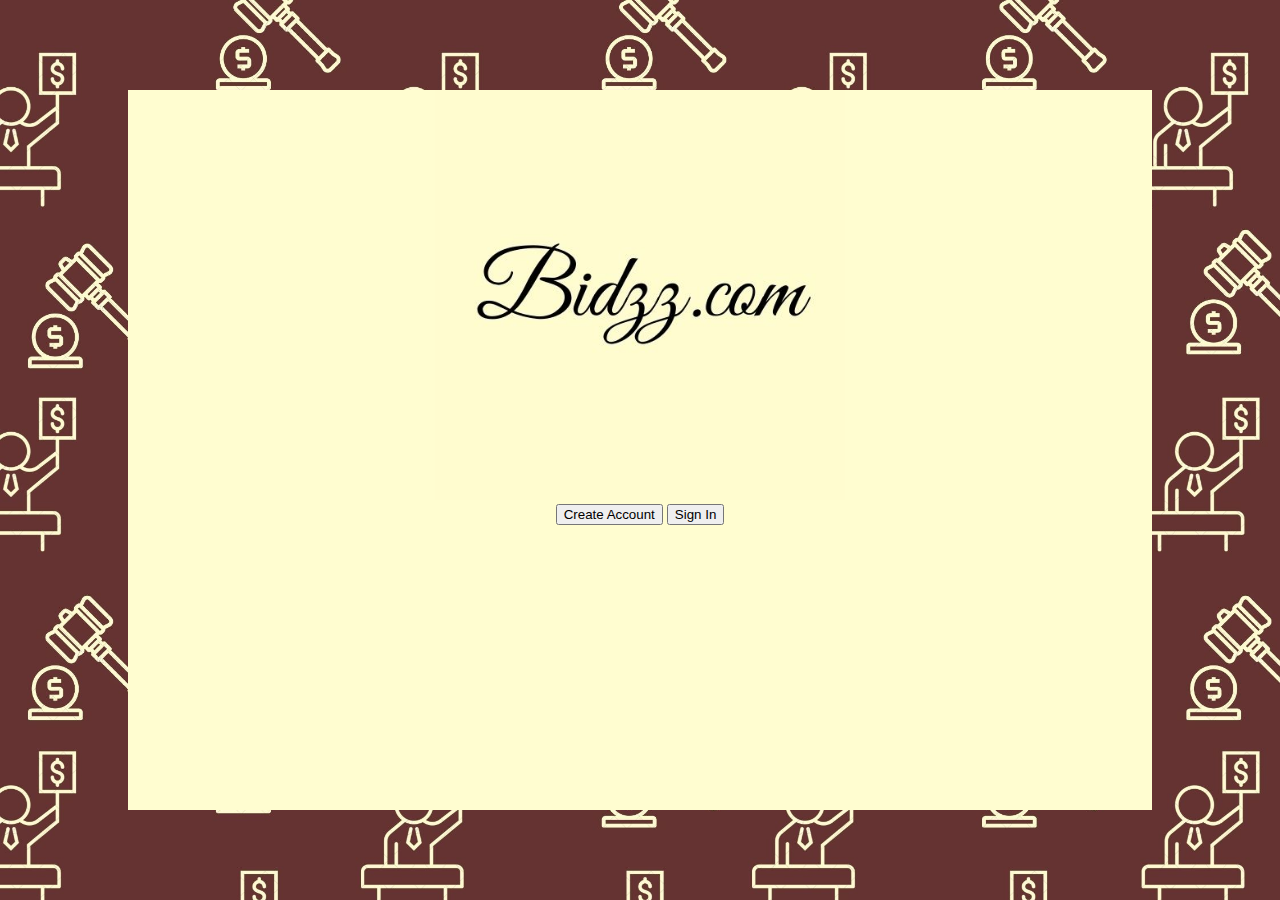
<file: Product Bidding System/Bidzzfinal_code/index.html>
<!DOCTYPE html>
<html>
<head>
<meta name="viewport" content="width=device-width, initial-scale=1.0">
<title>Bidzz.com</title>
<link rel="stylesheet" type="text/css" href="bgstyle.css">
</head>
<body>
<center>
<div class="ma">
<img src="Bidzz logo.jpg" alt="Bidzz.com logo" width="40%"><br>
<button onclick="location.href='createaccount.php'">Create Account</button>
<button onclick="location.href='signin.php'">Sign In</button>
<br>
<br>
</div> 
</center>
</body>
</html>
</file>
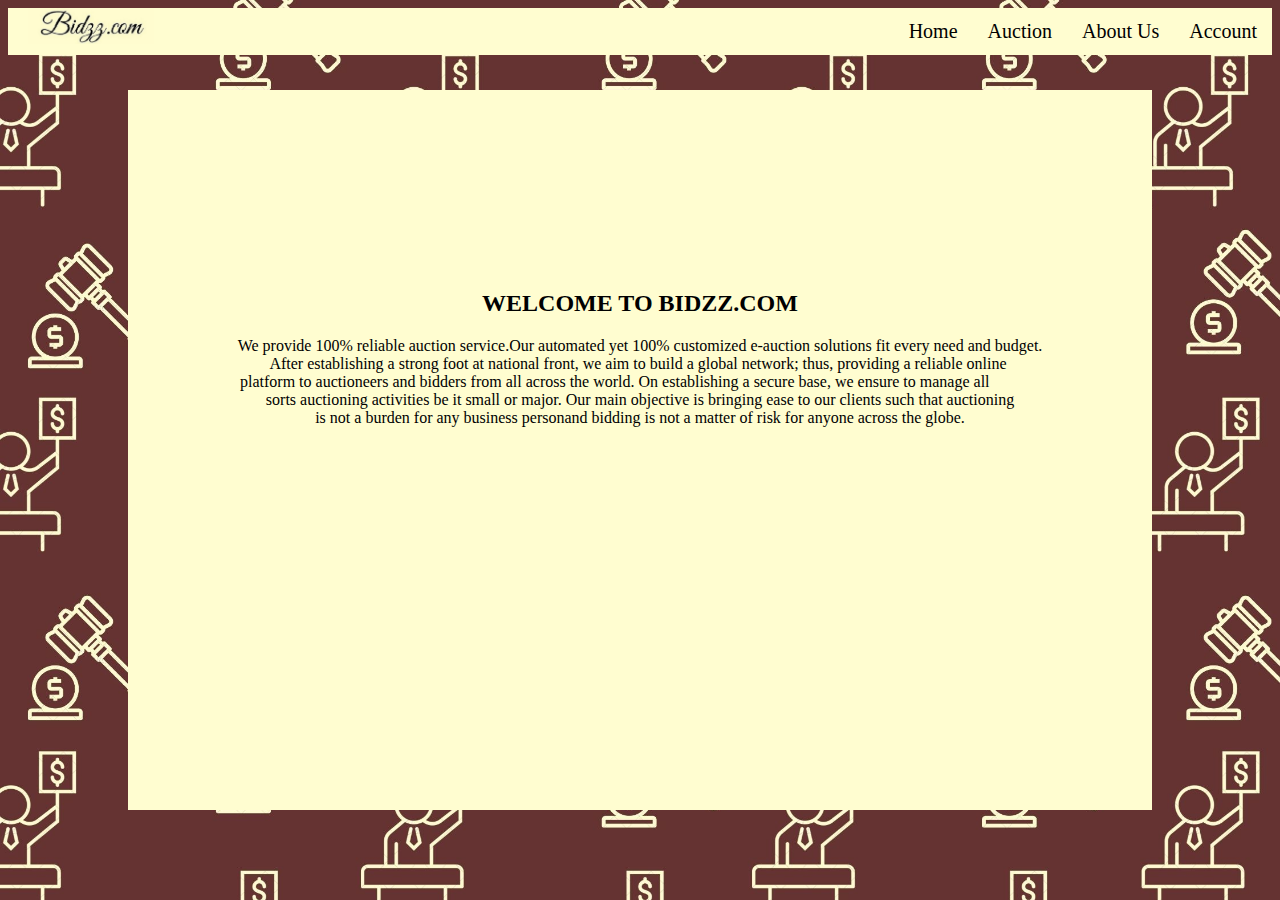
<file: Product Bidding System/Bidzzfinal_code/aboutus.html>
<html>
    <head>
        <title>ABOUT US</title>
		<link rel="stylesheet" type="text/css" href="bgstyle.css">
		<link rel="stylesheet" type="text/css" href="navigation.css">
    </head>
    <body>
	<header>
	<div class="navbar">
	<img class="logo" src="Bidzz.jpg" alt="Bidzz">
	<div class="dd">
		<button class="dbt">Account</button>
		<div class="dd-content" style="right:0;">
		<a href="profile.php">My Profile</a>
		<a href="mypro.php">My Products</a>
		<a href="bidproducts.php">Bidded Products</a>
		<a href="logout.html">Log Out</a>
		</div>
	</div>	
	<a href="aboutus.html">About Us</a>
	<div class="dd">
		<button class="dbt">Auction</button>
		<div class="dd-content">
		<a href="addpro.php">Add Products</a>
		<a href="delpro.php">Delete Products</a>
		</div>
	</div>
	<a href="home.html">Home</a>	
	</div>
	</header>
	
	<div class="ma">
	<br><br><br><br><br><br><br><br><br><br>
	
        <h2 align="center" >WELCOME TO BIDZZ.COM</h2>
		<pre align="center" style="font-family:verdana;">
We provide 100% reliable auction service.Our automated yet 100% customized e-auction solutions fit every need and budget.
After establishing a strong foot at national front, we aim to build a global network; thus, providing a reliable online 
platform to auctioneers and bidders from all across the world. On establishing a secure base, we ensure to manage all		
sorts auctioning activities be it small or major. Our main objective is bringing ease to our clients such that auctioning
is not a burden for any business personand bidding is not a matter of risk for anyone across the globe.
    </pre>
	</div>
	</body>
</html>
</file>
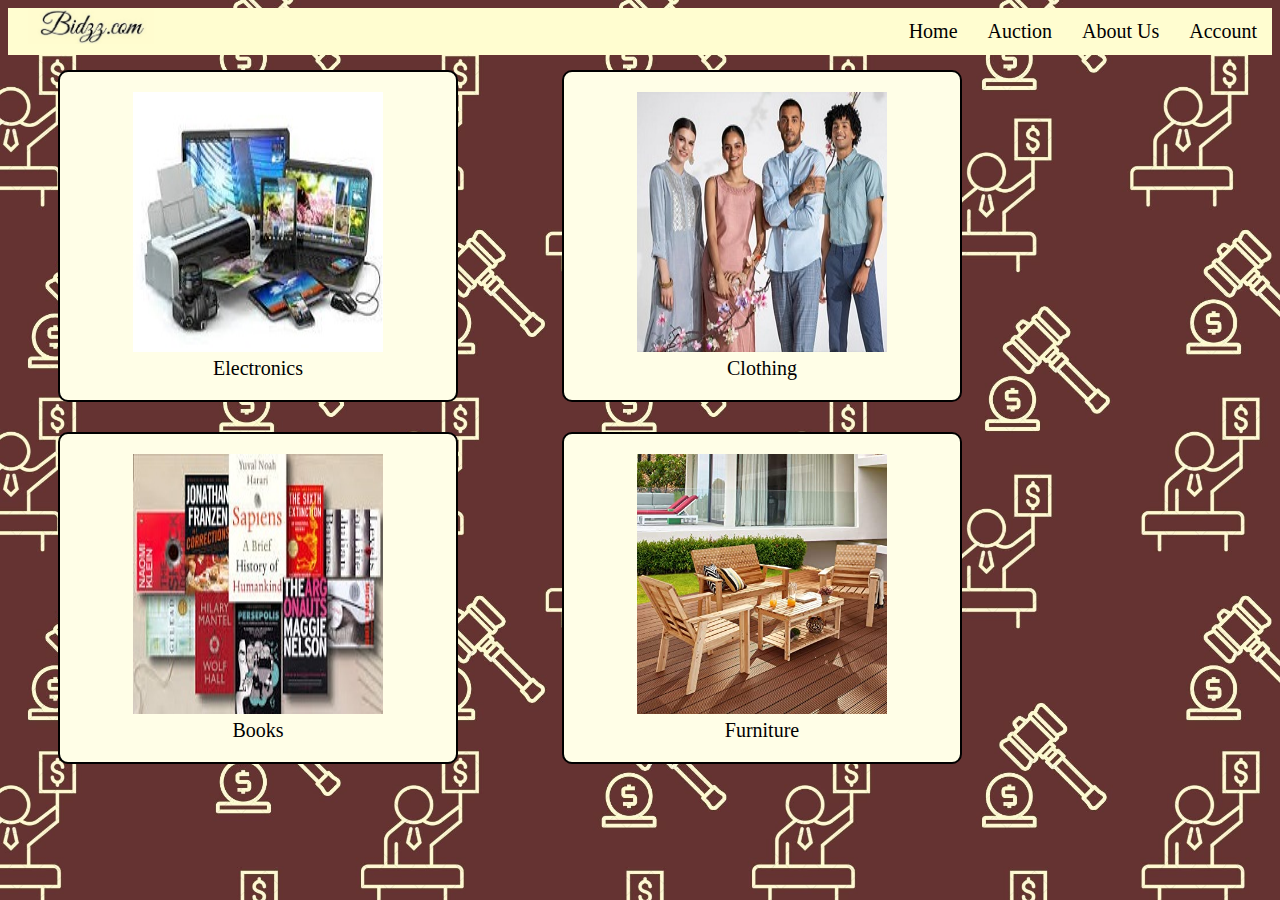
<file: Product Bidding System/Bidzzfinal_code/home.html>
<!DOCTYPE html>
<html>
<head>
<meta name="viewport" content="width=device-width, initial-scale=1.0">
<title>Home Page</title>
<link rel="stylesheet" type="text/css" href="navigation.css">
<style>
.cat{
	width: 400px;
	heigth: 550px;
	display: inline-block;
	padding: 20px 22px;
	border-radius: 10px;
	border: 2px solid black;
	box-sizing: border-box;
	margin: 15px 50px;
	text-align:center;
	background-color: #fffee7;
	transition: transform 0.5s;
}
.cat:hover{
	transform: translateY(-10px);
}
.cat img{
	width:250px;
	height: 260px;
}
.cat a{
	text-decoration:none;
	font-size:20px;	
	color:black;
}
</style>
</head>
<body>
<header>
	<div class="navbar">
	<img class="logo" src="Bidzz.jpg" alt="Bidzz">
	<div class="dd">
		<button class="dbt">Account</button>
		<div class="dd-content" style="right:0;">
		<a href="profile.php">My Profile</a>
		<a href="mypro.php">My Products</a>
		<a href="bidproducts.php">Bidded Products</a>
		<a href="logout.html">Log Out</a>
		</div>
	</div>	
	<a href="aboutus.html">About Us</a>
	<div class="dd">
		<button class="dbt">Auction</button>
		<div class="dd-content">
		<a href="addpro.php">Add Products</a>
		<a href="delpro.php">Delete Products</a>
		</div>
	</div>
	<a href="home.html">Home</a>	
</div>
</header>
<div class="cat">
<a href="electronics.php"><img src="electronics.jpg" alt="electronics"><br>Electronics</a>
</div>
<div class="cat">
<a href="clothing.php"><img src="clothing.jpg" alt="clothing"><br>Clothing</a>
</div>
<div class="cat">
<a href="books.php"><img src="books.jpg" alt="books"><br>Books</a>
</div>
<div class="cat">
<a href="furnitures.php"><img src="furnitures.jpg" alt="furniture"><br>Furniture</a>
</div>
</body>
</html>
</file>
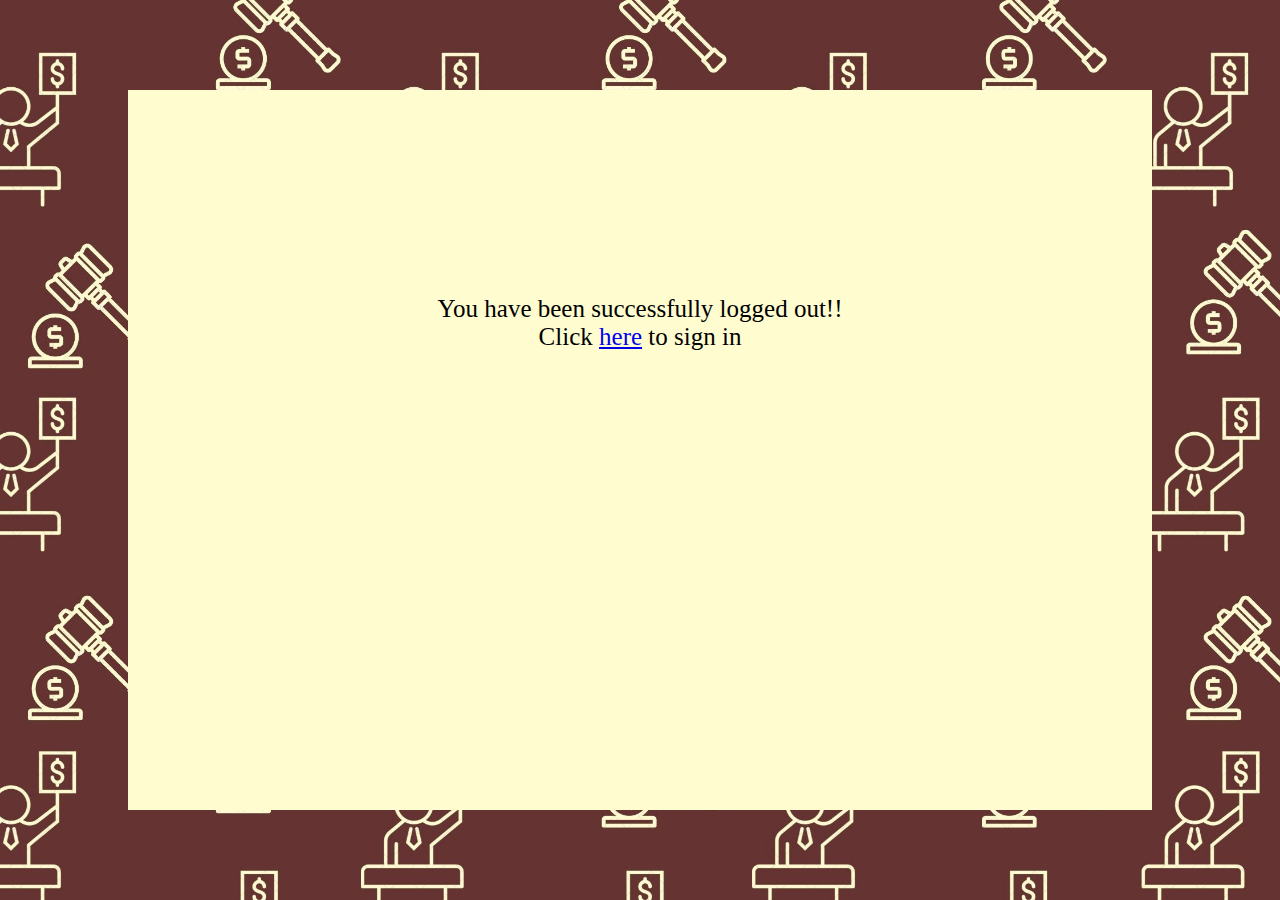
<file: Product Bidding System/Bidzzfinal_code/logout.html>
<!DOCTYPE html>
<html>
    <head>
        <title>Log out</title>
        <link rel="stylesheet" type="text/css" href="bgstyle.css">
		<style>
		p{
		margin-top:20%;
		text-align:center;
		font-size:25px;
		}
		</style>
    </head>
    <body>
	<div class="ma">
	<p>
        You have been successfully logged out!!<br>
        Click <a href="signin.php">here</a> to sign in  
	</p>
    </div>
    </body>
</html>
</file>
<file: Product Bidding System/Bidzzfinal_code/bgstyle.css>
body{
	background-image: url(background.jpg);
	background-size: cover;
}
.ma{
	position: absolute;
	top: 50%;
	left: 50%;
	transform: translate(-50%, -50%);
	width: 80%;
	height: 80%;
	background-color:#fffdd0;
}
table{
	margin-left:auto;
	margin-right:auto;
	position: absolute;
	top: 50%;
	left: 50%;
	transform: translate(-50%, -50%);

}
table,th,td{
	border: 1px solid black;
}
th,td{
	padding: 5px;
}
th{
	font-size: 20px;
}
tr:nth-child(odd){
	background-color:#F5F5F5;
}
tr:nth-child(even){
	background-color:#F8F8FF;
}
span{
	color:red;
}
*th1{
	font-size:30px;
}
</file>
<file: Product Bidding System/Bidzzfinal_code/navigation.css>
.navbar {
	overflow: hidden;
	background-color:#fffdd0;
}
.navbar a{
	float:right;
	color: black;
	display: block;
	text-align: center;
	padding: 12px 15px;
	font-size: 20px;
	text-decoration: none;
}
.dd{
	float:right;
	overflow:visible;
}
.dd .dbt{
	font-size: 20px;
	border: none;
	outline: none;
	color: black;
	padding: 12px 15px;
	background-color:inherit;
	font-family:inherit;
	margin:0;
}
.dd-content{
	display:none;
	position:absolute;
 	min-width: 160px;
	background-color: #fffee7;
	z-index:1;
}
.dd-content a{
	float: none;
	color: black;
	display: block;
	text-align: left;
	padding: 12px 15px;
	font-size: 20px;
	text-decoration: none;
}
.navbar a:hover, .dd:hover .dbt{
	color: black;
	background-color:#6b3333;
}
.dd-content a:hover{
	color:black;
	background-color:#7e3c3c;
}
.dd:hover .dd-content{
	display:block;
}
body{
	background-image: url(background.jpg);
	background-size: cover;
}
.logo{
	margin-left:20px;
	width: 10%;
}
</file>
